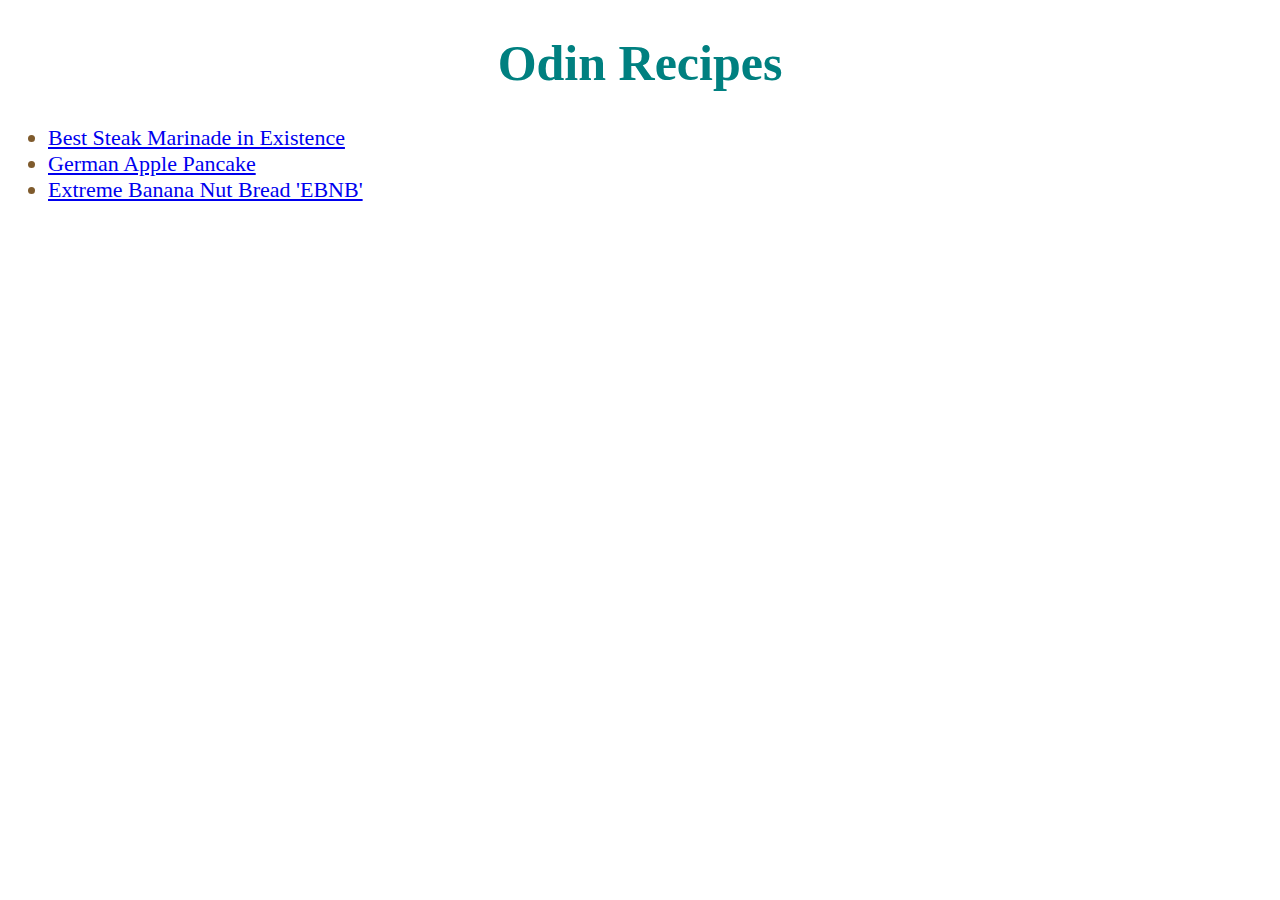
<file: index.html>
<!DOCTYPE html>
<html lang="en">
<head>
  <meta charset="utf-8">
  <title>The Odin Project Recipes</title>
  <link rel="stylesheet" href="css/style.css">
</head>
<body>
 
  <h1 class="main--header">Odin Recipes</h1>

  <ul class="recipe--links">
    <li>
      <a href="./recipes/steak.html">Best Steak Marinade in Existence</a>
    </li>
    <li>
      <a href="./recipes/pancake.html">German Apple Pancake</a>
    </li>
    <li>
      <a href="./recipes/bread.html">Extreme Banana Nut Bread 'EBNB'</a>
    </li>
  </ul>
  

</body>
</html>
</file>
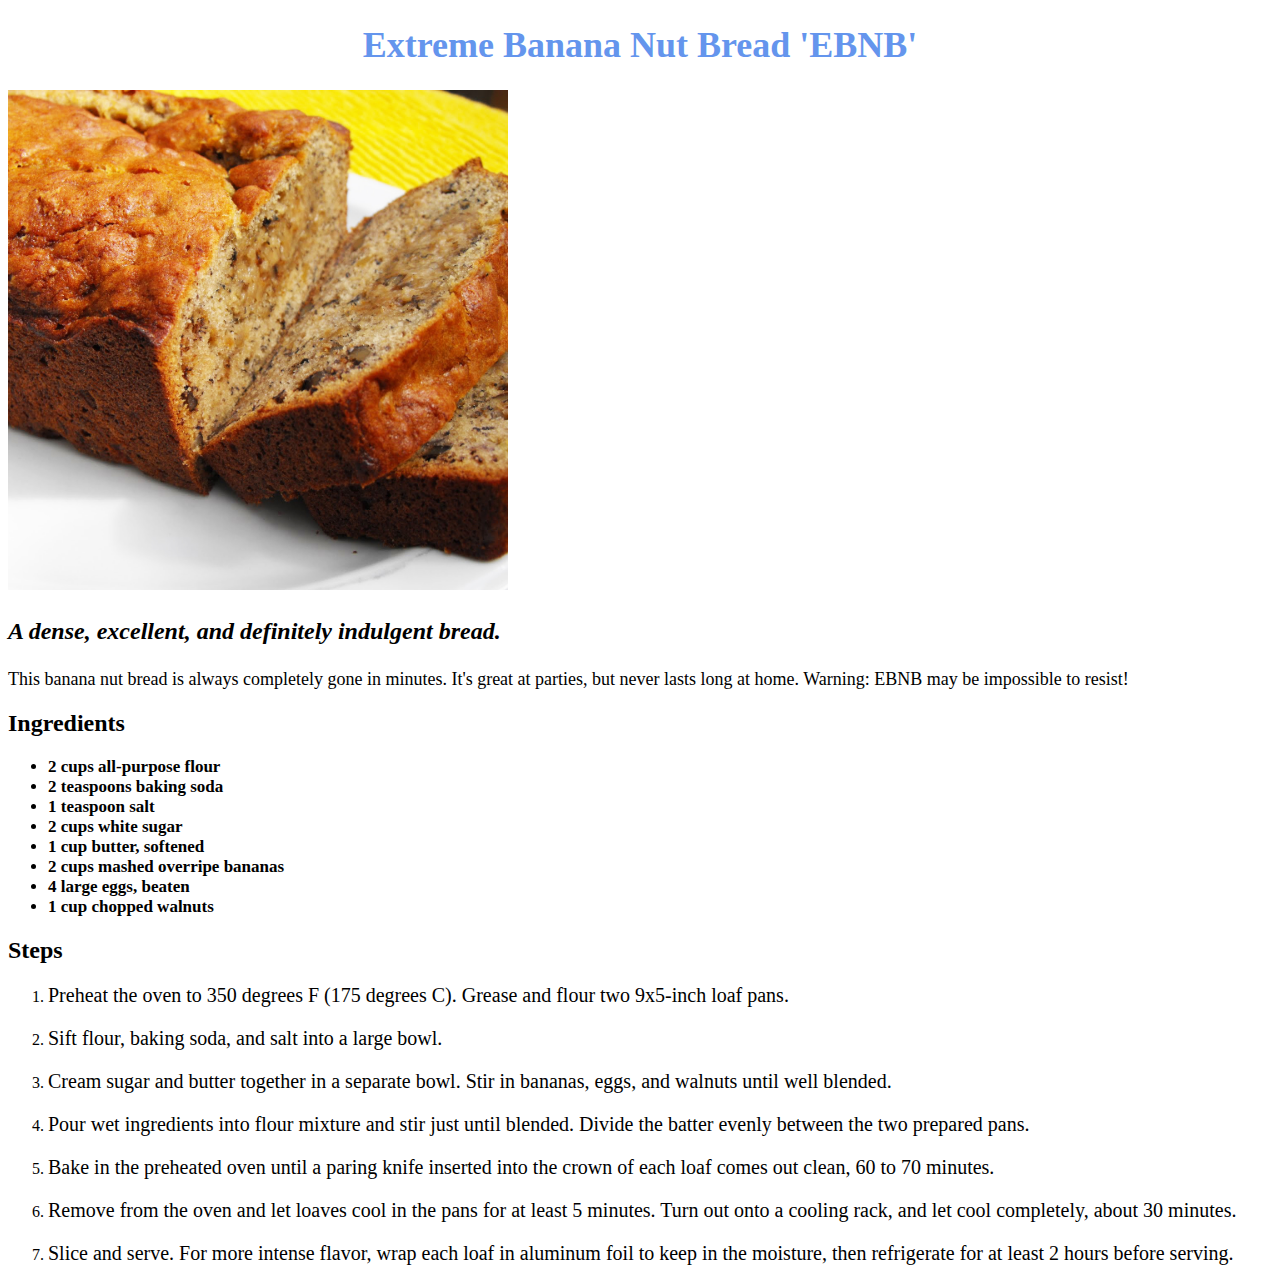
<file: recipes/bread.html>
<!DOCTYPE html>
<html lang="en">
<head>
  <meta charset="utf-8">
  <title>The Odin Project Recipes</title>
  <link rel="stylesheet" href="../css/style.css">
</head>
<body>
 
    <h1 class="recipe main--header">Extreme Banana Nut Bread 'EBNB'</h1>

    <img class="img--resize" src="../images/bread.jpg" alt="Close-up image of Extreme Banana Nut bread">

    <h3>A dense, excellent, and definitely indulgent bread.</h3>
    <p>This banana nut bread is always completely gone in minutes. It's great at parties, but never lasts long at home. Warning: EBNB may be impossible to resist!</p>

    <h2>Ingredients</h2>
    <ul class="ingredient--list">
      <li>2 cups all-purpose flour</li>
      <li>2 teaspoons baking soda</li>
      <li>1 teaspoon salt</li>
      <li>2 cups white sugar</li>
      <li>1 cup butter, softened</li>
      <li>2 cups mashed overripe bananas</li>
      <li>4 large eggs, beaten</li>
      <li>1 cup chopped walnuts</li>
    </ul>

    <h2>Steps</h2>
    <ol class="steps--list">
      <li>
        <p>Preheat the oven to 350 degrees F (175 degrees C). Grease and flour two 9x5-inch loaf pans.</p>
      </li>
      <li>
        <p>Sift flour, baking soda, and salt into a large bowl.</p>
      </li>
      <li>
        <p>Cream sugar and butter together in a separate bowl. Stir in bananas, eggs, and walnuts until well blended.</p>
      </li>
      <li>
        <p>Pour wet ingredients into flour mixture and stir just until blended. Divide the batter evenly between the two prepared pans.</p>
      </li>
      <li>
        <p>Bake in the preheated oven until a paring knife inserted into the crown of each loaf comes out clean, 60 to 70 minutes.</p>
      </li>
      <li>
        <p>Remove from the oven and let loaves cool in the pans for at least 5 minutes. Turn out onto a cooling rack, and let cool completely, about 30 minutes.</p>
      </li>
      <li>
        <p>Slice and serve. For more intense flavor, wrap each loaf in aluminum foil to keep in the moisture, then refrigerate for at least 2 hours before serving.</p>
      </li>
    </ol>

</body>
</html>
</file>
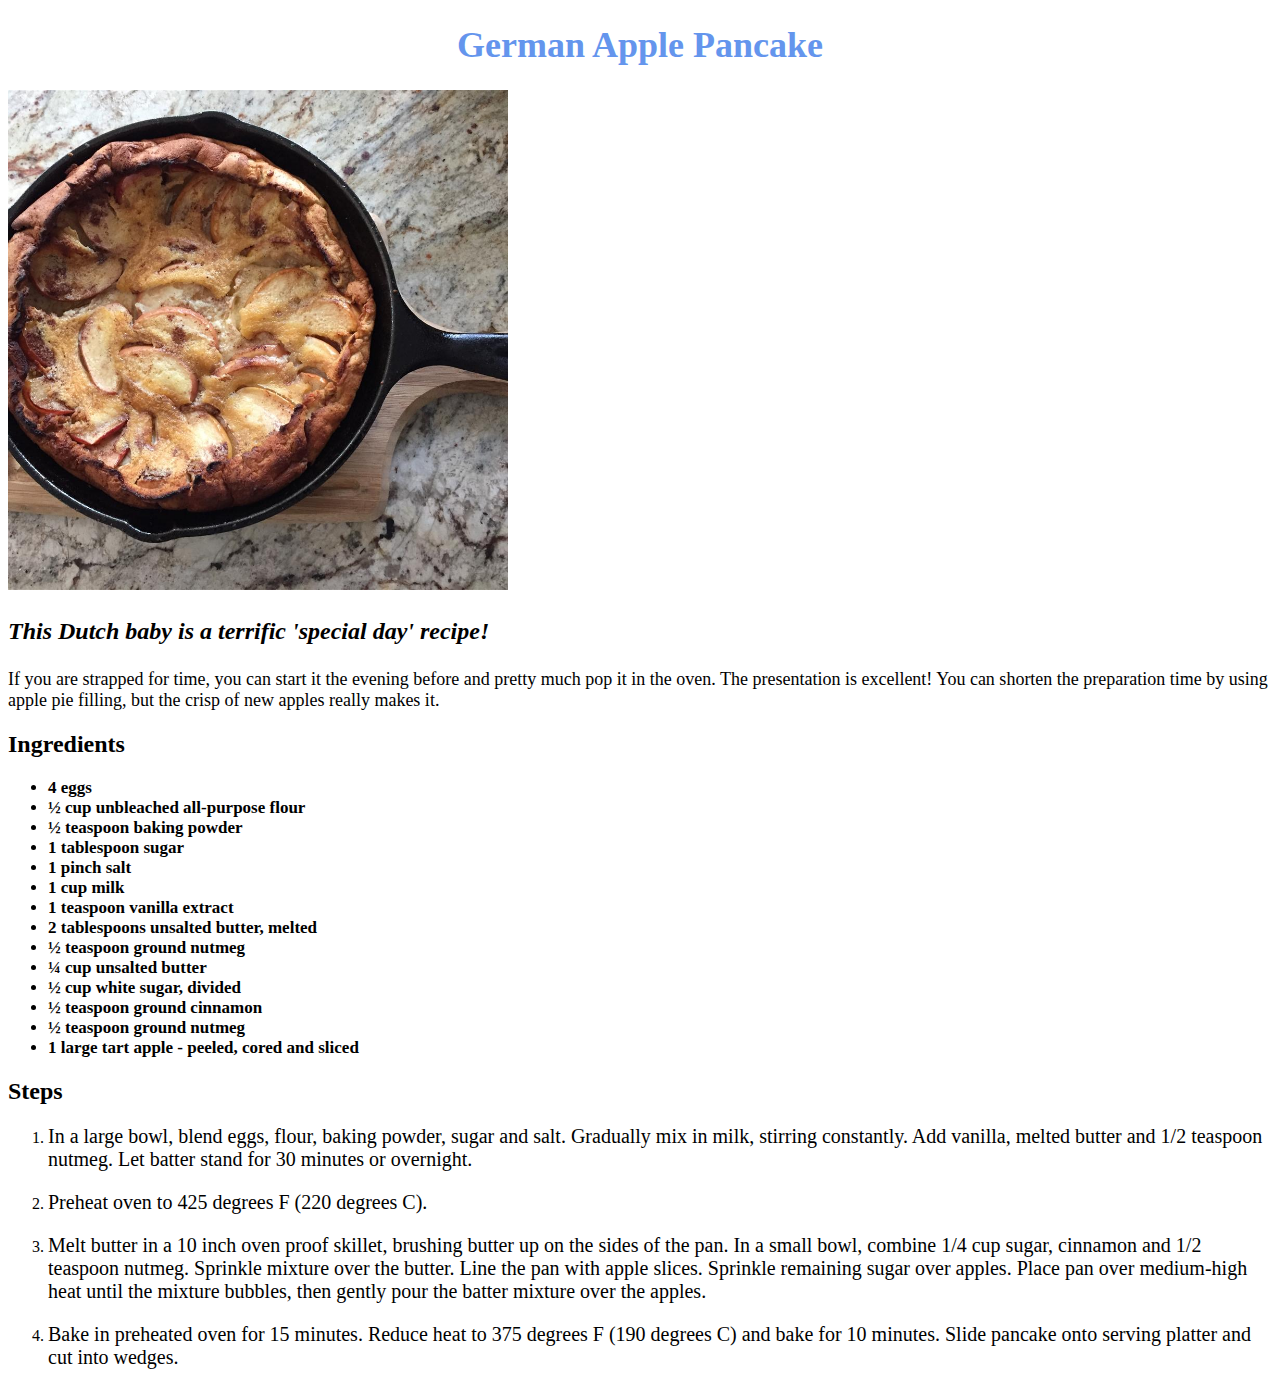
<file: recipes/pancake.html>
<!DOCTYPE html>
<html lang="en">
<head>
  <meta charset="utf-8">
  <title>The Odin Project Recipes</title>
  <link rel="stylesheet" href="../css/style.css">
</head>
<body>
 
    <h1 class="recipe main--header">German Apple Pancake</h1>

    <img class="img--resize" src="../images/pancake.jpg" alt="German Apple Pancake in skillet">

    <h3>This Dutch baby is a terrific 'special day' recipe!</h3>
    <p>If you are strapped for time, you can start it the evening before and pretty much pop it in the oven. The presentation is excellent! You can shorten the preparation time by using apple pie filling, but the crisp of new apples really makes it.</p>

    <h2>Ingredients</h2>
    <ul class="ingredient--list">
      <li>4 eggs</li>
      <li>½ cup unbleached all-purpose flour</li>
      <li>½ teaspoon baking powder</li>
      <li>1 tablespoon sugar</li>
      <li>1 pinch salt</li>
      <li>1 cup milk </li>
      <li>1 teaspoon vanilla extract</li>
      <li>2 tablespoons unsalted butter, melted</li>
      <li>½ teaspoon ground nutmeg</li>
      <li>¼ cup unsalted butter </li>
      <li>½ cup white sugar, divided</li>
      <li>½ teaspoon ground cinnamon</li>
      <li>½ teaspoon ground nutmeg</li>
      <li>1 large tart apple - peeled, cored and sliced</li>
    </ul>

    <h2>Steps</h2>
    <ol class="steps--list">
      <li>
        <p>In a large bowl, blend eggs, flour, baking powder, sugar and salt. Gradually mix in milk, stirring constantly. Add vanilla, melted butter and 1/2 teaspoon nutmeg. Let batter stand for 30 minutes or overnight.</p>
      </li>
      <li>
        <p>Preheat oven to 425 degrees F (220 degrees C).</p>
      </li>
      <li>
        <p>Melt butter in a 10 inch oven proof skillet, brushing butter up on the sides of the pan. In a small bowl, combine 1/4 cup sugar, cinnamon and 1/2 teaspoon nutmeg. Sprinkle mixture over the butter. Line the pan with apple slices. Sprinkle remaining sugar over apples. Place pan over medium-high heat until the mixture bubbles, then gently pour the batter mixture over the apples.</p>
      </li>
      <li>
        <p>Bake in preheated oven for 15 minutes. Reduce heat to 375 degrees F (190 degrees C) and bake for 10 minutes. Slide pancake onto serving platter and cut into wedges.</p>
      </li>
    </ol>

</body>
</html>
</file>
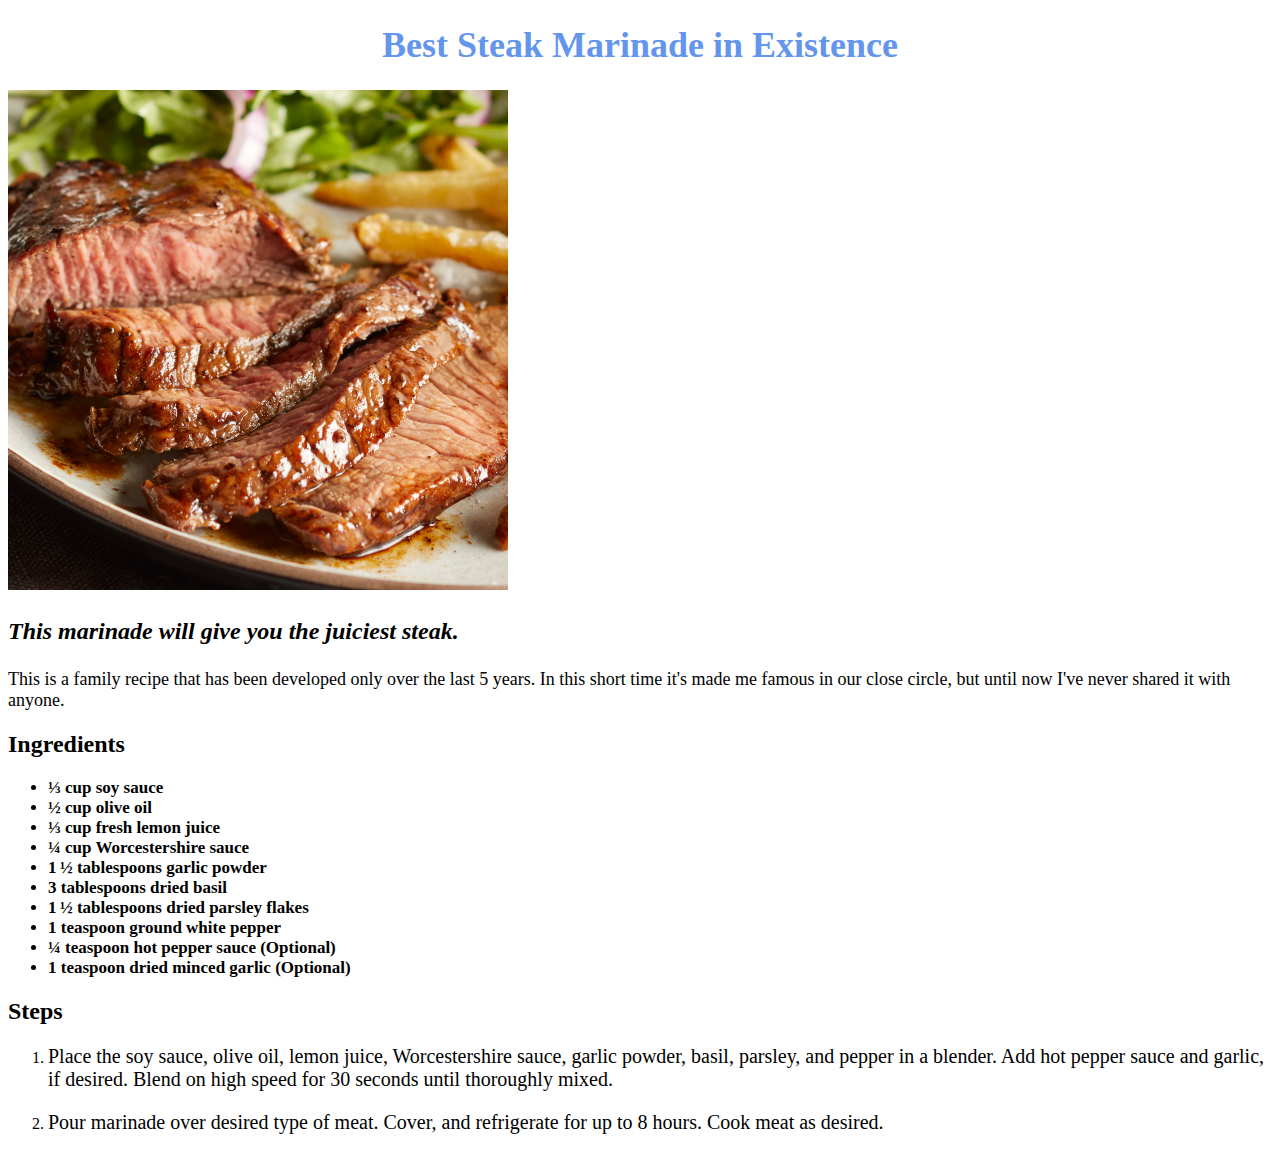
<file: recipes/steak.html>
<!DOCTYPE html>
<html lang="en">
<head>
  <meta charset="utf-8">
  <title>The Odin Project Recipes</title>
  <!-- <base href="/"> -->
  <link rel="stylesheet" href="../css/style.css">
</head>
<body>
 
    <h1 class="recipe main--header">Best Steak Marinade in Existence</h1>

    <img class="img--resize" src="../images/steak.jpg" alt="Close-up of a juicy marinated steak.">

    <h3>This marinade will give you the juiciest steak.</h3>
    <p>This is a family recipe that has been developed only over the last 5 years. In this short time it's made me famous in our close circle, but until now I've never shared it with anyone.</p>

    <h2>Ingredients </h2>
    <ul class="ingredient--list">
      <li>⅓ cup soy sauce</li>
      <li>½ cup olive oil</li>
      <li>⅓ cup fresh lemon juice</li>
      <li>¼ cup Worcestershire sauce</li>
      <li>1 ½ tablespoons garlic powder</li>
      <li>3 tablespoons dried basil</li>
      <li>1 ½ tablespoons dried parsley flakes</li>
      <li>1 teaspoon ground white pepper</li>
      <li>¼ teaspoon hot pepper sauce (Optional)</li>
      <li>1 teaspoon dried minced garlic (Optional)</li>
    </ul>

    <h2>Steps</h2>
    <ol class="steps--list">
      <li>
        <p>Place the soy sauce, olive oil, lemon juice, Worcestershire sauce, garlic powder, basil, parsley, and pepper in a blender. Add hot pepper sauce and garlic, if desired. Blend on high speed for 30 seconds until thoroughly mixed.</p>
      </li>
      <li>
        <p>Pour marinade over desired type of meat. Cover, and refrigerate for up to 8 hours. Cook meat as desired.</p>
      </li>
    </ol>

</body>
</html>
</file>
<file: css/style.css>
.main--header {
  text-align: center;
  color: #008080;
  font-size: 50px;
}

.recipe--links {
  font-size: 22px;
  color: #7f5b2d;
}

.recipe.main--header{
  color: #6495ed;
  font-size: 36px;
}

.img--resize {
  height: auto;
  width: 500px;
}

h3 {
  font-style: italic;
  font-size: 24px;
}

p {
  font-size: 18px;
}

.ingredient--list {
  font-size: 17px;
  font-weight: 700;
}

.steps--list p {
  font-size: 20px;
}
</file>
